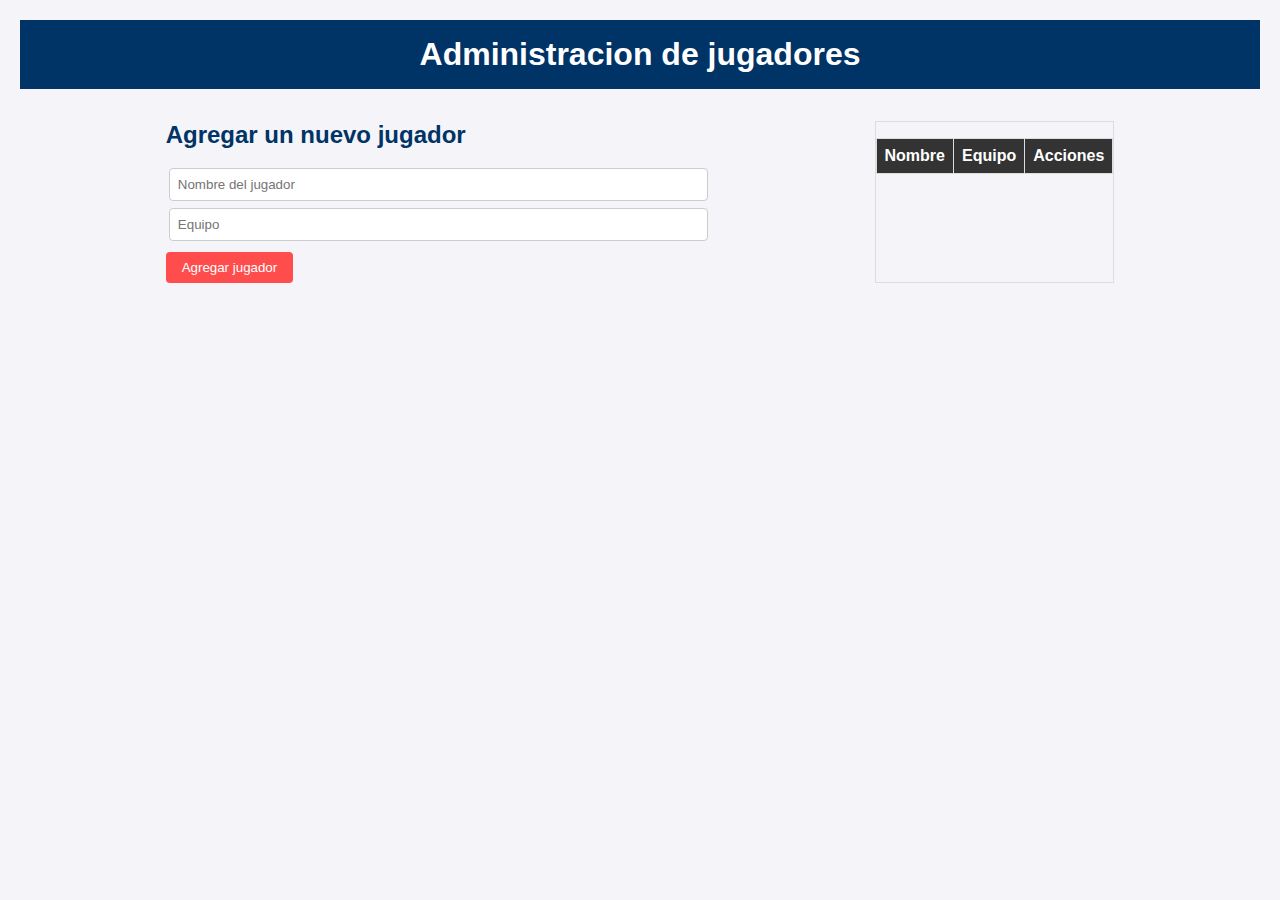
<file: templates/index.html>
<!DOCTYPE html>
<html lang="en">

<head>
    <meta charset="UTF-8">
    <meta name="viewport" content="width=device-width, initial-scale=1.0">
    <title>CRUD NBA</title>
    <link rel="stylesheet" href="../static/styles.css">
</head>

<body>

    <header>
        <h1>Administracion de jugadores</h1>
    </header>

    <div class="container">

        <div class="form-container">
            <h2>Agregar un nuevo jugador</h2>
            <form id="player-form">
                <input type="text" id="name" placeholder="Nombre del jugador" required>
                <input type="text" id="team" placeholder="Equipo" required>
                <button type="submit" id="submit">Agregar jugador</button>
            </form>
        </div>

        <div class="table-container">
            <table id="player-table">
                <thead>
                    <tr>
                        <th>Nombre</th>
                        <th>Equipo</th>
                        <th>Acciones</th>
                    </tr>
                </thead>
                <tbody></tbody>
            </table>
        </div>


    </div>

    <script src="../static/index.js"></script>
</body>

</html>
</file>
<file: static/styles.css>
* {
    box-sizing: border-box;
    margin: 0;
    padding: 0;
}

body {
    font-family: 'Arial', sans-serif;
    background-color: #f4f4f9;
    color: #333;
    padding: 20px;
}

header {
    background-color: #003366;
    color: #fff;
    padding: 1rem;
    text-align: center;
}

h1 {
    margin: 0;
    font-size: 2rem;
}

.container {
    display: flex;
    justify-content: space-evenly;
    gap: 1.5rem;
    margin-top: 2rem;
    flex-wrap: wrap;
}

.left-section,
.right-section {
    background-color: #fff;
    padding: 1.5rem;
    border-radius: 8px;
    box-shadow: 0 0 10px rgba(0, 0, 0, 0.1);
    flex: 1;
    min-width: 320px;
    margin-bottom: 1rem;
}

.left-section {
    max-width: 48%;
}

.right-section {
    max-width: 48%;
}

h2 {
    font-size: 1.5rem;
    margin-bottom: 1rem;
    color: #003366;
}

.form-group {
    margin-bottom: 1rem;
}

label {
    display: block;
    font-weight: bold;
    margin-bottom: 0.5rem;
}

input {
    width: 100%;
    padding: 0.5rem;
    border: 1px solid #ccc;
    border-radius: 4px;
    margin: 0.2rem;
}

button.btn {
    background-color: #003366;
    color: #fff;
    padding: 0.75rem 1.5rem;
    border: none;
    border-radius: 4px;
    cursor: pointer;
    font-size: 1rem;
    margin-top: 1rem;
    display: block;
}

#submit {
    margin-top: 0.5rem;
}

button.btn:hover {
    background-color: #00509e;
}

table {
    width: 100%;
    border-collapse: collapse;
    margin-top: 1rem;
}

table th,
table td {
    padding: 0.75rem;
    border: 1px solid #ddd;
    text-align: left;
}

table th {
    background-color: #003366;
    color: white;
}

button {
    background-color: #ff4d4d;
    color: white;
    padding: 0.5rem 1rem;
    border: none;
    border-radius: 4px;
    cursor: pointer;
}

button:hover {
    background-color: #ff1a1a;
}

button:nth-child(1) {
    background-color: #0066cc;
    margin-right: 5px;
}

button:nth-child(1):hover {
    background-color: #004c99;
}

.table-container {
    max-height: 50rem; 
    overflow-y: auto;
    border: 1px solid #ddd;
}


#player-table {
    width: 100%;
    border-collapse: collapse;
}

#player-table th, #player-table td {
    padding: 8px;
    text-align: left;
    border-bottom: 1px solid #ddd;
}

#player-table thead th {
    position: sticky;
    top: 0;
    background-color: #333; 
    color: white;          
    z-index: 1;
}

@media (max-width: 768px) {
    .container {
        flex-direction: column;
    }

    .left-section,
    .right-section {
        max-width: 100%;
    }
}
</file>
